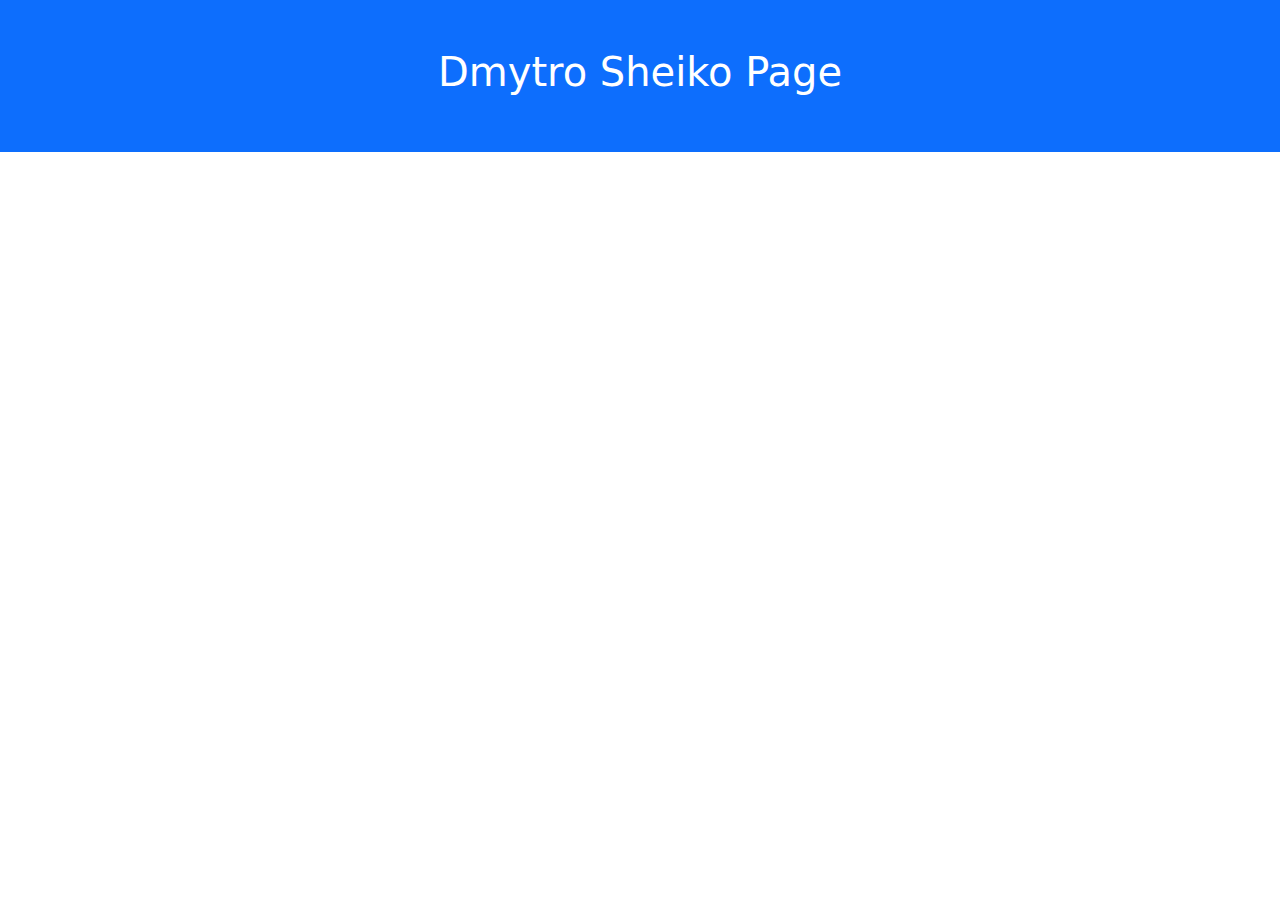
<file: index.html>
<!DOCTYPE html>
<html lang="en">
<head>
  <title>dsheiko.name</title>
  <meta charset="utf-8">
  <meta name="viewport" content="width=device-width, initial-scale=1">
  <link href="https://cdn.jsdelivr.net/npm/bootstrap@5.3.0/dist/css/bootstrap.min.css" rel="stylesheet">
  <script src="https://cdn.jsdelivr.net/npm/bootstrap@5.3.0/dist/js/bootstrap.bundle.min.js"></script>
</head>
<body>

<div class="container-fluid p-5 bg-primary text-white text-center">
  <h1>Dmytro Sheiko Page</h1>
</div>
  
</body>
</html>
</file>
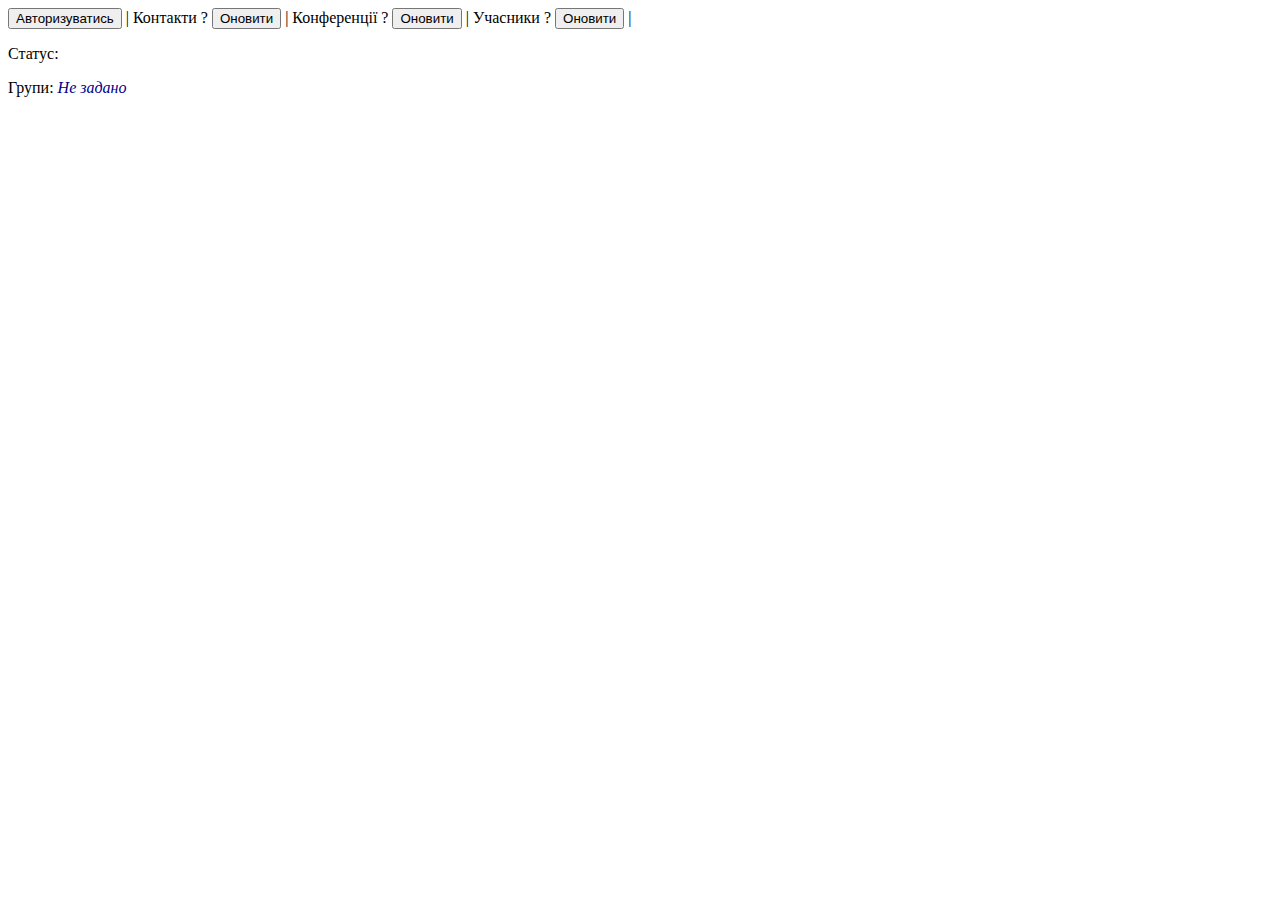
<file: gmeet-tracker/v1.html>
<!doctype html>
<html>
<head>
    <meta charset="utf-8">
    <title>Participant Tracker</title>
    <link rel="stylesheet" href="style.css"></link>
    <script src="https://ajax.googleapis.com/ajax/libs/jquery/3.7.1/jquery.min.js"></script>
    <script src="extra.js"></script>
    <script src="common.js"></script>
    <script src="v1.js"></script>
</head>
<body>
    <button id='btnSignIn'>Авторизуватись</button> |
    Контакти <span id='updateContactsTime'>?</span> <button id='btnRefreshContacts'>Оновити</button> |
    Конференції <span id='updateConferencesTime'>?</span> <button id='btnRefreshConferences'>Оновити</button> |
    Учасники <span id='updateParticipantsTime'>?</span> <button id='btnRefreshParticipants'>Оновити</button> |
    <p>Статус: <span id='statusline'></span></p>
    <p>Групи: <a href="" id="tabUnspecified"><i>Не задано</i></a><span id="spanTabs"></span></p>
    <div class='wrapper'>
    <table id='tblConferences' style='display: none;'>
        <thead>
            <tr><td colspan='5'><a id='hrefSelectContacts' href='#'>Вибрати учасників</a></td></tr>
            <tr><th>Ідентифікатор</th><th>Тривалість</th><th>Початок</th><th>Кінець</th><th>Кімната</th></tr>
        </thead>
        <tbody id='bodyConferences'></tbody>
    </table>
    <table id='tblParticipants' style='display: none;'>
        <thead>
            <tr><td colspan='12'><a id='backHrefFromParticipants' href='#'>&lt;&lt;&lt; Повернутися</a></td></tr>
            <tr><th>№</th><th>Підрозділ</th><th>Посада</th><th>Ім'я</th><th>Звання</th><th>ЗСУ-002</th><th>Threema</th><th>E-Mail</th><th>№</th><th>Присутній Як</th><th>Початок</th><th>Кінець</th></tr>
        </thead>
        <tbody id='bodyParticipants'></tbody>
    </table>
    <table id='tblContacts' style='display: none;'>
        <thead>
            <tr><td colspan='9'><a id='backHrefFromContacts' href='#'>&lt;&lt;&lt; Повернутися</a> | <a href="javascript:copySelectedContactsToClipboard()">Скопіювати e-mail адреси вибраних учасників</a></td></tr>
            <tr><th>№</th><th>Підрозділ</th><th>Посада</th><th>Ім'я</th><th>Звання</th><th>ЗСУ-002</th><th>Threema</th><th>E-Mail</th><th>Вибрано</th></tr>
        </thead>
        <tbody id='bodyContacts'></tbody>
    </table>
    </div>
</body>
</html>
</file>
<file: gmeet-tracker/style.css>
body {
    font-family: Consolas;
    font-size: 12pt;
}
table, tr, td, th, tbody, thead {
    border: solid 1px;
    border-collapse: collapse;
    background-color: white;
}
table, tr, thead, tbody {
    width: 100%;
}
.wrapper {
    width: 100%;
    height: 85vh;
    overflow: auto;
    position: relative;
}
thead,
tr>th {
    position: sticky;
}

thead {
    top: 0;
    z-index: 2;
}
a:visited, a {
    color: darkblue;
    text-decoration: none;
}
a.last-visited-conference {
    color: red;
    text-decoration: none;
}
a.selected {
    color: red;
    text-decoration: none;
}
a:hover {
    text-decoration: underline;
}
.unknown > td {
    background-color: gainsboro;
}
.anonymous > td {
    background-color: pink;
}
.absent > td {
    color: gray;
}
.required-participants {
    background-color: lightgreen;
}
.excess-participants {
    background-color: orange;
}
.anonymous-title {
    text-align: center;
    font-style: italic;
}
.active-conference {
    color: darkred;
}
.tooshort-conference {
    color: darkgray;
}
.number {
    text-align: right;
}
.center {
    text-align: center;
}
.error {
    background-color: lightpink;
}
.info {
    background-color: lightgreen;
}
.userid {
    font-style: italic;
    font-size: 9pt;
    color: gray;
}
</file>
